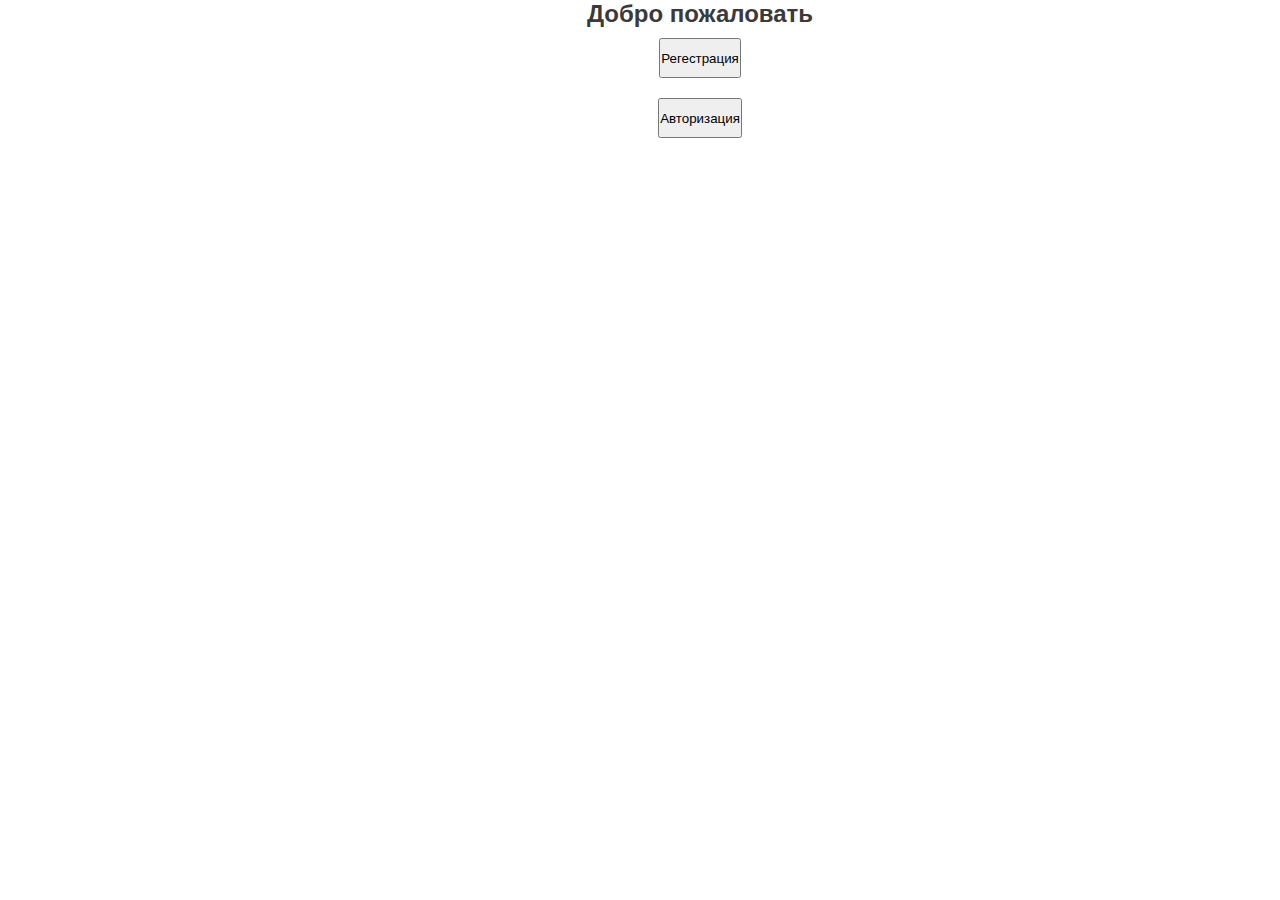
<file: index.html>
<!DOCTYPE html>
<html lang="en">
<head>
    <meta charset="UTF-8">
    <meta name="viewport" content="width=device-width, initial-scale=1.0">
   <title>Добро пожаловать</title>
    <link rel="stylesheet" href="assets/styles/style.css">

</head>

<?php require_once "index.php" ?>

</html>
                
    






        <div class="feedback">
           <div class="container">
            <div style="text-align: center; justify-content: center; ">
             <h2>Добро пожаловать</h2> 
            </div>
               
              
    <form method="post" action="/registration.php">

        <div style="width: 550px; height: 60px; display: flex; padding: 10px; margin: auto; justify-content: center;">
            <button type="submit">Регестрация</button>
    </form>       
</div>



    <form method="post" action="/login.php">

        <div style="width: 100px; height: 60px; display: flex; padding: 10px; margin: auto; justify-content: center;">
           <button type="submit">Авторизация</button>

       
        
    </form>
</div>
</file>
<file: assets/styles/style.css>
:root {
    --black: #3a3a3a;
    --white: #fff;
    --gray: #eee;
    --dark-grey: #7b7b7b;
}

body, html {
    font-family: "Roboto", sans-serif;
    font-size: 16px;
    font-weight: 400;
    color: var(--black);

    margin: 0;
    padding: 0;
}

* {
    margin: 0;
    padding: 0;
    box-sizing: border-box;

    transition: all .4s ease;
}

*::-webkit-scrollbar {
    width: 10px;
    background-color: #e39b9b;
}

*::-webkit-scrollbar-thumb {
    width: 10px;
    background-color: #cf6161;
    border-radius: 5px;
}

.wrapper {
    max-width: 1000px;
    margin-right: auto;
    margin-left: auto;
}

.login-form {
    width: 400px;
    background-color: var(--gray);
    padding: 20px;
    border-radius: 20px;
    border: 2px var(--black) solid;

    margin-top: 40px;

    margin-right: auto;
    margin-left: auto;

    display: flex;
    justify-content: center;
    text-align: center;
    align-items: center;
    flex-direction: column;
}

.login-form h2 {
    margin-bottom: 10px;
    font-size: 20px;
}

.login-form input {
    width: 100%;
    margin-bottom: 10px;
    padding: 10px 15px;
    font-family: "Roboto", sans-serif;
    font-size: 18px;
    border-radius: 5px;
    border: 1px var(--black) solid;
}

.login-form button {
    width: 100%;
    padding: 10px 15px;
    font-family: "Roboto", sans-serif;
    font-size: 18px;
    border-radius: 5px;
    border: 1px var(--black) solid;
    background-color: var(--dark-grey);
    color: var(--white);
    cursor: pointer;
}

.login-form button:hover {
    opacity: 0.5;
}

.container {
    width: 1400px;
    margin: 0 auto;
}



.warn {
    margin-top: 50px;
    width: 400px;
    text-align: center;
    padding: 20px;
    border-radius: 5px;
    background-color: var(--gray);

    margin-right: auto;
    margin-left: auto;
}

.display-none {
    display: none;
}


/* profile */

.profile {
    display: flex;
    height: 700px;
    width: 100%;
    background-color: var(--gray);

    margin-top: 20px;
    border-radius: 20px;

    border: 2px var(--dark-grey) solid;

    overflow: hidden;
}

.profile-left {
    border-right: 2px var(--dark-grey) solid;
    width: 30%;
}

.profile-right {
    width: 70%;
}

.profile-about {
    border-bottom: 2px var(--dark-grey) solid;
    padding: 15px;
    display: flex;
    align-items: center;
    justify-content: space-between;
}

.profile-about button {
    padding: 10px 15px;
    font-family: "Roboto", sans-serif;
    font-size: 18px;
    border-radius: 5px;
    border: 1px var(--black) solid;
    background-color: var(--dark-grey);
    color: var(--white);
    cursor: pointer;
}

.profile-about button:hover {
    opacity: 0.5;
}

.accounts {
    padding: 15px;
}

.account {
    border-radius: 10px;
    padding: 10px;
    display: flex;
    align-items: center;

    background-color: var(--white);
    margin-bottom: 10px;

    cursor: pointer;
}

.account img {
    width: 50px;
    height: 50px;
    margin-right: 10px;

    border-radius: 100%;
}

.profile-right {
    position: relative;
}

.messege-form {
    position: absolute;
    bottom: 0;
    right: 0;
    left: 0;
    background-color: var(--white);
    padding: 20px;
    border-top: 2px var(--dark-grey) solid;

    display: flex;
    align-items: center;
    justify-content: space-between;
}

.messege-form input {
    width: 80%;
    padding: 10px 15px;
    font-family: "Roboto", sans-serif;
    font-size: 18px;
    border-radius: 5px;
    border: 1px var(--black) solid;
}

.messege-form button {
    padding: 10px 10px;
    font-family: "Roboto", sans-serif;
    font-size: 15px;
    border-radius: 5px;
    border: 1px var(--black) solid;
    background-color: var(--dark-grey);
    color: var(--white);
    cursor: pointer;
    margin-left: 10px;
    white-space: nowrap;
}

.messege-form button:hover {
    opacity: 0.5;
}

.messages {
    background-color: #f5f5f5;
    width: 100%;
    height: 88%;
    overflow-y: scroll;
}

.message {
    max-width: 50%;
    width: fit-content;
    background-color: #fff;
    padding: 10px;
    border-radius: 10px;
    margin: 10px;
}

.my {
    margin-right: 10px;
    margin-left: auto;
}

.buddy {
    background-color: #d7d7d7;
}

.transition-button {
width: 15px;

}

/*index*/





.authorization {
width: 50px;
background-color: var(--dark-grey);
padding: 20px;
border-radius: 10px;
}


/*registration*/
.visual {
margin-right: auto;
align-items: center;
justify-content: center;
}
</file>
